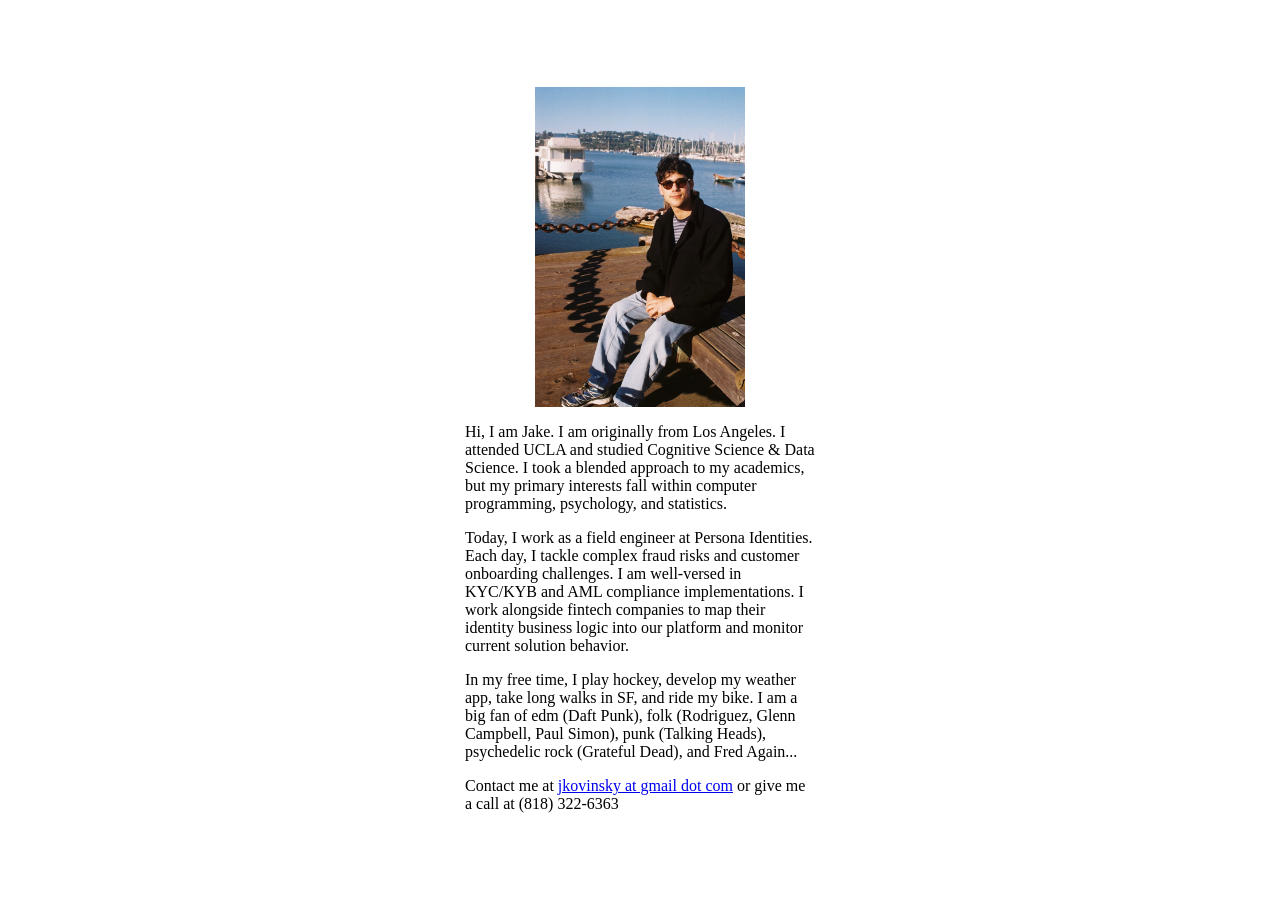
<file: index.html>
<!doctype html>
<html>
  <head>
    <meta name="viewport" content="width=device-width, initial-scale=1.0" />
    <link rel="stylesheet" href="css/style.css" />
    <title>Jake Kovinsky</title>
  </head>
  <body>
    <div class="center-container">
      <div style="width: 350px">
        <img src="assets/img/profile_img.jpg" alt="Profile Image" />
        <p>
          Hi, I am Jake. I am originally from Los Angeles. I attended UCLA and
          studied Cognitive Science & Data Science. I took a blended approach to
          my academics, but my primary interests fall within computer
          programming, psychology, and statistics.
        </p>
        <p>
          Today, I work as a field engineer at Persona Identities. Each day, I
          tackle complex fraud risks and customer onboarding challenges. I am
          well-versed in KYC/KYB and AML compliance implementations. I work
          alongside fintech companies to map their identity business logic into
          our platform and monitor current solution behavior.
        </p>
        <p>
          In my free time, I play hockey, develop my weather app, take long
          walks in SF, and ride my bike. I am a big fan of edm (Daft Punk), folk
          (Rodriguez, Glenn Campbell, Paul Simon), punk (Talking Heads),
          psychedelic rock (Grateful Dead), and Fred Again...
        </p>
        <p>
          Contact me at
          <a href="mailto:jkovinsky@gmail.com">jkovinsky at gmail dot com</a>
          or give me a call at (818) 322-6363
        </p>
      </div>
    </div>
  </body>
</html>
</file>
<file: css/style.css>
img {
  max-width: 60%; 
  height: auto;     
  display: block;
  margin: 0 auto;
}
.center-container {
  display: flex;
  justify-content: center;
  align-items: center;     
  height: 100vh;          
}
</file>
